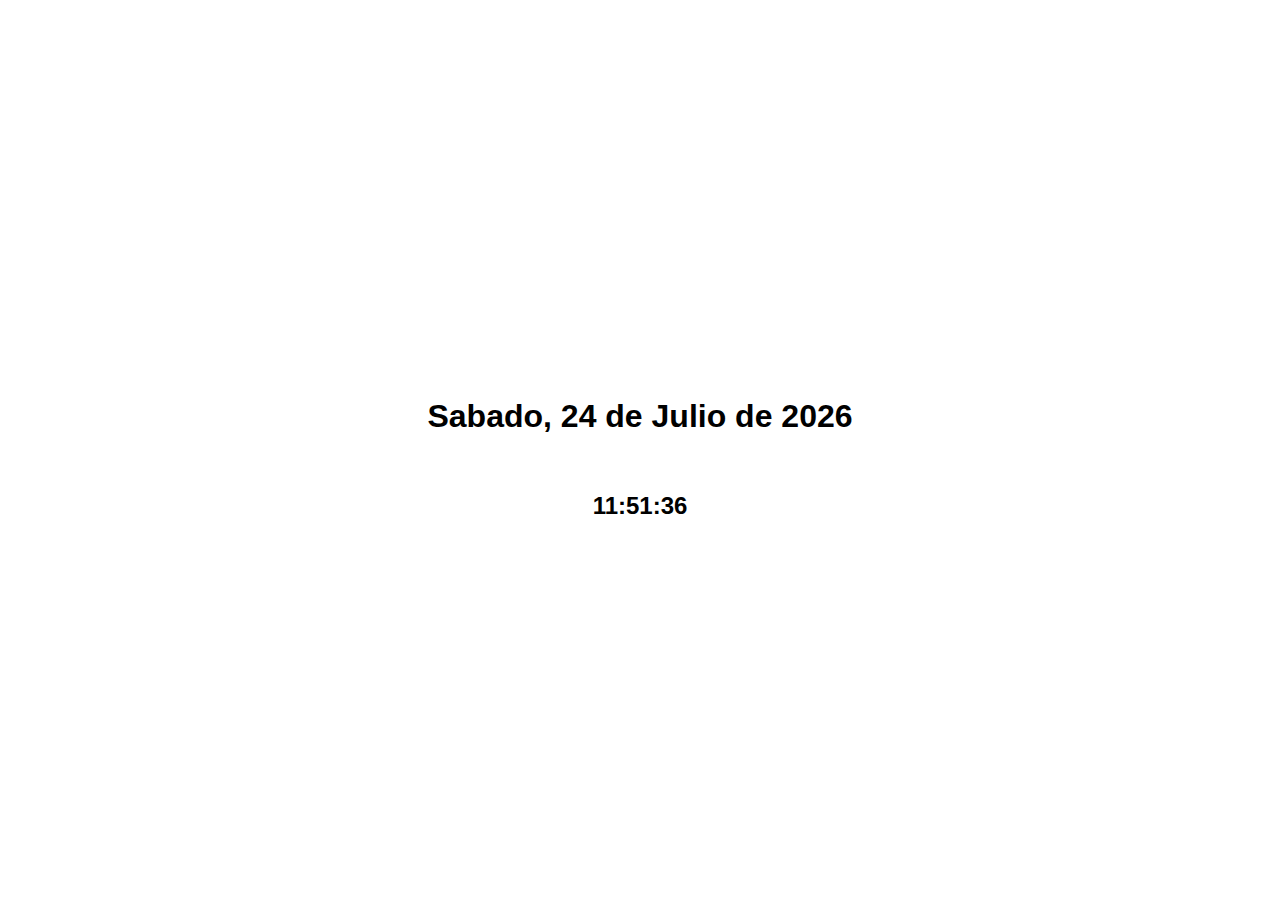
<file: RELOJ/index.html>
<!DOCTYPE html>
<html lang="en">
<head>
    <meta charset="UTF-8">
    <meta http-equiv="X-UA-Compatible" content="IE=edge">
    <meta name="viewport" content="width=device-width, initial-scale=1.0">
    <title>Document</title>
    <link href="style.css" rel="stylesheet" type="text/css" media="screen">
</head>
<body>
    <div class="container">
    <h3  id="mostrarFecha"></h3>
    <h2 id="mostrarHora"></h2>
    </div>
    <script src="app.js"></script>
</div>

</body>
</html>
</file>
<file: RELOJ/style.css>
body{
    padding:0;
    margin:0;
    box-sizing: border-box;
}


.container{
    height: 100vh;
    width: 100vw;
    text-align: center;
    display: flex;
    align-items: center;
    flex-direction: column;
    justify-content: center;
    font-family:'Gill Sans', 'Gill Sans MT', Calibri, 'Trebuchet MS', sans-serif;
}
h3{
    font-size: medium;
    display: block;
    color: rgb(0, 0, 0);
    text-align: center;
   
}
</file>
